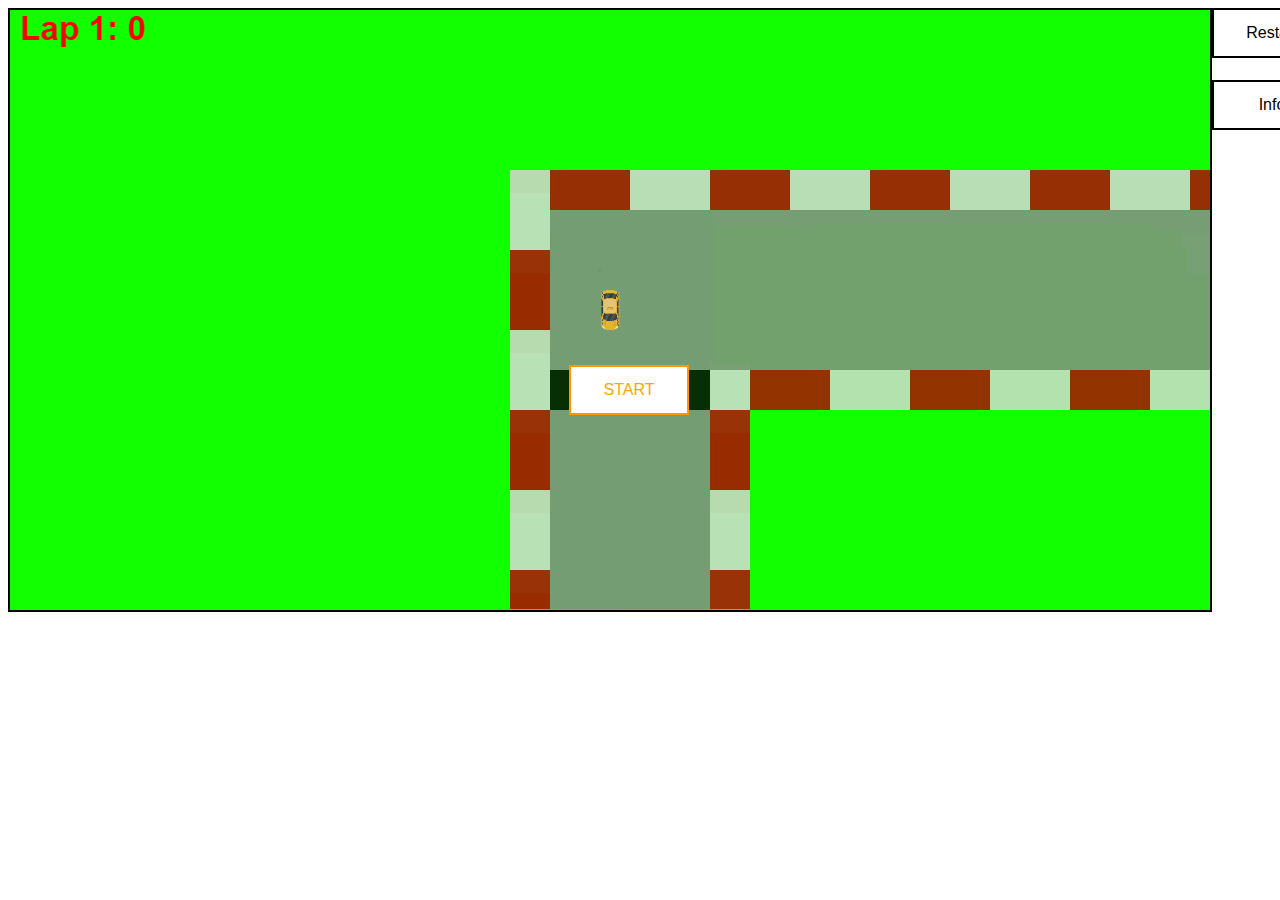
<file: index.html>
<!DOCTYPE html>
<html lang="en">
<head>
    <link rel="stylesheet" href="style.css">
    <title>Racing Loop Game</title>

    <canvas id="game" width="1200" height="600"></canvas>

    <button class="restartBtn" onclick="player = new Character()">Restart</button>
    <button class="infoBtn" onclick="divInfo.style.display = 'block'">Info</button>
    <button class="startBtn" onclick="start(); this.style.display = 'none';">START</button>
        <div class="modal" id="info">
            <span class="close" onclick='this.parentElement.style.display = "none"'>&times;</span>
            <img class="info" src="Capture.PNG">
        </div>

    <img src="37.png"> <img src="38.png"> <img src="39.png"> <img src="40.png">
</head>
<body>
    <script>
        let divInfo = document.getElementById("info");
    </script>
    <script src="main2.js"></script>
</body>
</html>
</file>
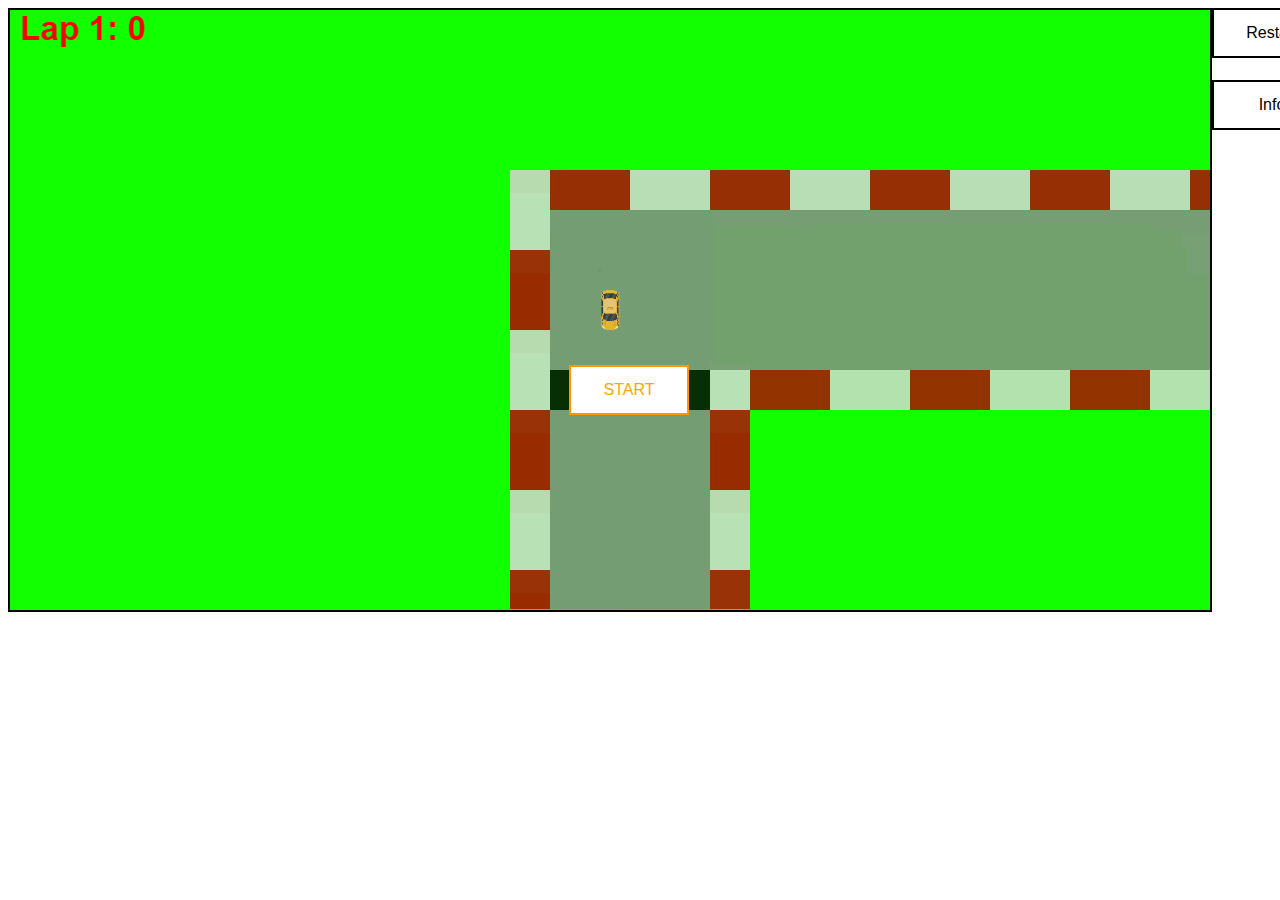
<file: duaxe.html>
<!DOCTYPE html>
<html lang="en">
<head>
    <link rel="stylesheet" href="style.css">
    <title>Racing Loop Game</title>

    <canvas id="game" width="1200" height="600"></canvas>

    <button class="restartBtn" onclick="player = new Character()">Restart</button>
    <button class="infoBtn" onclick="divInfo.style.display = 'block'">Info</button>
    <button class="startBtn" onclick="start(); this.style.display = 'none';">START</button>
        <div class="modal" id="info">
            <span class="close" onclick='this.parentElement.style.display = "none"'>&times;</span>
            <img src="Capture.PNG">
        </div>
</head>
<body>
    <script>
        let divInfo = document.getElementById("info");
    </script>
    <script src="main2.js"></script>
</body>
</html>
</file>
<file: style.css>
canvas {
    border: 2px solid black;
    background-image: url("canvas-background.png");
}

button {
    position: absolute;
    border: 2px solid black;
    background-color: white;
    color: black;
    width: 120px;
    padding: 14px 28px;
    font-size: 16px;
    cursor: pointer;
    float: right;
}
.startBtn {
    position: absolute;
    top: 365px;
    left: 569px;
    border-color: #ff9800;
    color: orange;
}
.startBtn:hover {
    background-color: #ff9800;
    color: white;
}
.infoBtn {
    top: 80px;
}
button:hover {
    background: #e7e7e7;
}

#info {
    display: none;
}
.modal {
    display: none; 
    background-color: #fefefe;
    margin: auto;
    padding: 20px;
    border: 1px solid #888;
    width: auto;
    height: auto;
    position: absolute;
    top: 42px;
    left: 800px;
    background-color: rgb(100, 100, 100); /*Fallback color*/
    }
    /* The Close Button */
    .close {
    color: #aaaaaa;
    float: right;
    font-size: 28px;
    font-weight: bold;
    }
    .close:hover,
    .close:focus {
    color: #000;
    text-decoration: none;
    cursor: pointer;
}

img {
    display: none;
}
.info {
    display: block;
}
</file>
